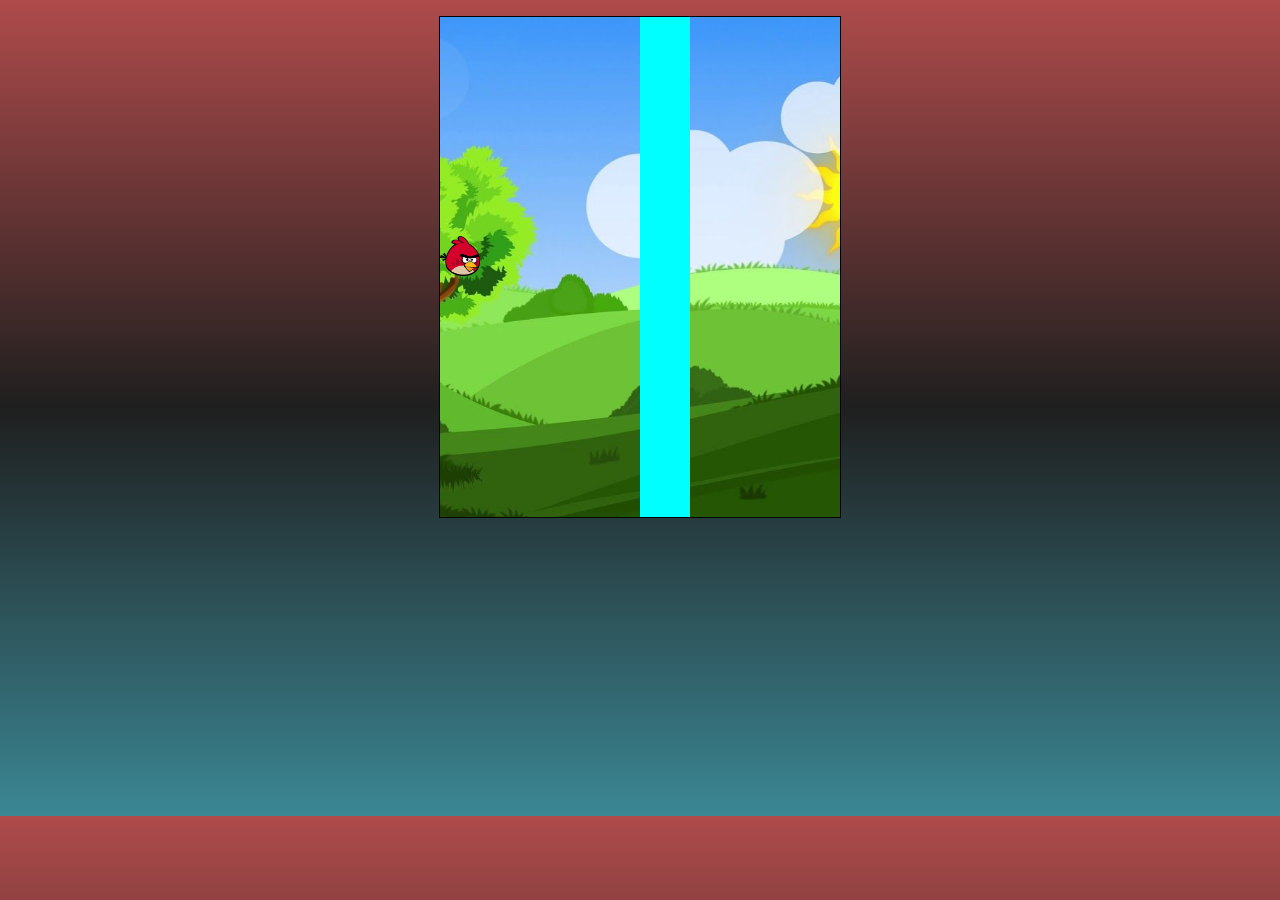
<file: index.html>
<!DOCTYPE html>
<html lang="en">
<head>
    <meta charset="UTF-8">
    <meta http-equiv="X-UA-Compatible" content="IE=edge">
    <meta name="viewport" content="width=device-width, initial-scale=1.0">
    <title>Flappy Bird Game</title>
    <link rel="stylesheet" href="style.css">
</head>
<body>
    <div id="game">
        <div id="block"></div>
        <div id="hole"></div>
        <div id="bird"><img src="Redbird.webp" alt="bird"></div>
        <!-- webp extension have worked here for us  -->
    </div>
    <div id="result">
        <h1>Game Over</h1>
        <p id="text"></p>
         <button id="btn" onclick="location.reload()">Restart</button>
    </div>
    <script src="script.js"></script>
</body>
</html>
</file>
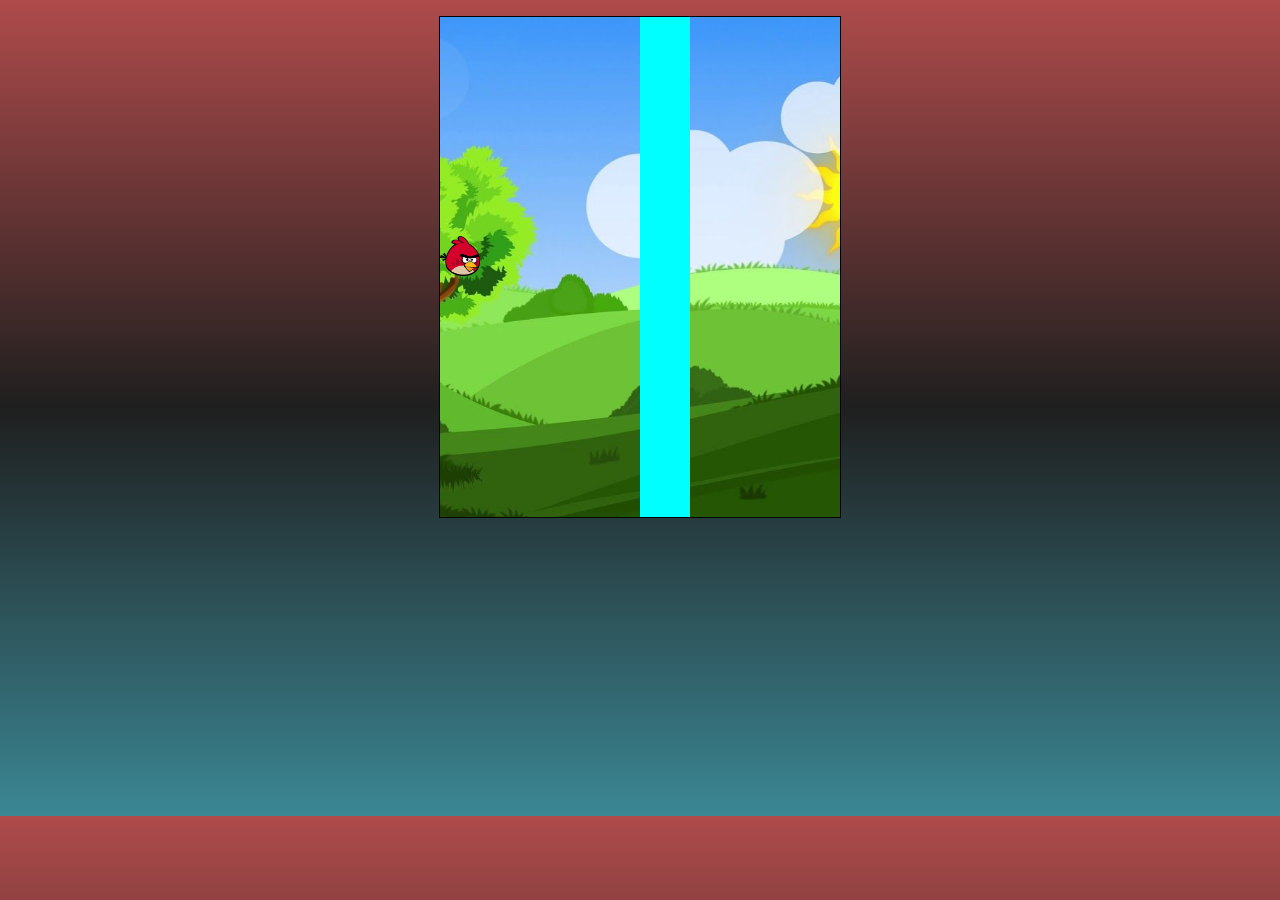
<file: sources/index.html>
<!DOCTYPE html>
<html lang="en">
<head>
    <meta charset="UTF-8">
    <meta http-equiv="X-UA-Compatible" content="IE=edge">
    <meta name="viewport" content="width=device-width, initial-scale=1.0">
    <title>Flappy Bird Game</title>
    <link rel="stylesheet" href="style.css">
</head>
<body>
    <div id="game">
        <div id="block"></div>
        <div id="hole"></div>
        <div id="bird"><img src="images/Redbird.webp" alt="bird"></div>
        <!-- webp extension have worked here for us  -->
    </div>
    <div id="result">
        <h1>Game Over</h1>
        <p id="text"></p>
         <button id="btn" onclick="location.reload()">Restart</button>
    </div>
    <script src="script.js"></script>
</body>
</html>
</file>
<file: style.css>
*{
    margin:0;
    padding:0;
}
body{
    background-color: cadetblue;
    background-image: -webkit-linear-gradient(rgb(175,75,75),rgb(31,31,31),rgb(59,135,148));
    /* making the trasitive color patterns  */
    min-height: 800px;
}
#game{
    height:500px;
    width:400px;
    border:1px solid black;
    /* background : url(pexels-johannes-plenio-1435075.jpg) center center/cover;*/
     background: url(bgimg.jpg) center center/cover;
    /* background-size: cover; */
    margin: 1rem auto; /* to make it center */
    overflow:hidden; 
    /* oveflow hidden makes the overflow hidden so that something goes outof this won't be visible*/
}
#block{
    width:50px;
    height:500px;
    background-color: aqua;
    position: relative;
    left:200px;  /* block not visible at  400px  here**/
    animation: block 2s linear infinite;
    /* border:0.4px solid black; */
}
/* to make it move the patch (vertical patch to move within 2s to the whole img*/
@keyframes block 
{
    0% {
        left:400px;
    }
    100%{
        left:-50px;
    }
    
}
#hole{
    height:150px;
    width:50px;
    background-color: yellow;
    /* opacity:0.6; */
    position:relative;
    left:400px;
    top:-500px;
    animation: block 2s linear infinite;
}
#bird{
    position:fixed;
    top:100px;
    height:50px;
    width:50px;
}
#bird img{
    height:40px;
    width:40px;
}
#result{
    height:200px;
    width:500px;
    background-color: brown;
    margin: 5rem auto;
    border:2px solid whitesmoke;
    display:none;
    text-align: center;
}
#btn{
    padding:0.5rem 1 rem;
    border:none;
    border-radius: 11px;
    background-color: green;
    color:white;
    font-size: 1.5rem;
    text-transform: uppercase;
    margin-top: 1rem;
    cursor:pointer;
}
</file>
<file: sources/style.css>
*{
    margin:0;
    padding:0;
}
body{
    background-color: cadetblue;
    background-image: -webkit-linear-gradient(rgb(175,75,75),rgb(31,31,31),rgb(59,135,148));
    /* making the trasitive color patterns  */
    min-height: 800px;
}
#game{
    height:500px;
    width:400px;
    border:1px solid black;
    /* background : url(pexels-johannes-plenio-1435075.jpg) center center/cover;*/
     background: url('images/bgimg.jpg') center center/cover;
    /* background-size: cover; */
    margin: 1rem auto; /* to make it center */
    overflow:hidden; 
    /* oveflow hidden makes the overflow hidden so that something goes outof this won't be visible*/
}
#block{
    width:50px;
    height:500px;
    background-color: aqua;
    position: relative;
    left:200px;  /* block not visible at  400px  here**/
    animation: block 2s linear infinite;
    /* border:0.4px solid black; */
}
/* to make it move the patch (vertical patch to move within 2s to the whole img*/
@keyframes block 
{
    0% {
        left:400px;
    }
    100%{
        left:-50px;
    }
    
}
#hole{
    height:150px;
    width:50px;
    background-color: yellow;
    /* opacity:0.6; */
    position:relative;
    left:400px;
    top:-500px;
    animation: block 2s linear infinite;
}
#bird{
    position:fixed;
    top:100px;
    height:50px;
    width:50px;
}
#bird img{
    height:40px;
    width:40px;
}
#result{
    height:200px;
    width:500px;
    background-color: brown;
    margin: 5rem auto;
    border:2px solid whitesmoke;
    display:none;
    text-align: center;
}
#btn{
    padding:0.5rem 1 rem;
    border:none;
    border-radius: 11px;
    background-color: green;
    color:white;
    font-size: 1.5rem;
    text-transform: uppercase;
    margin-top: 1rem;
    cursor:pointer;
}
</file>
